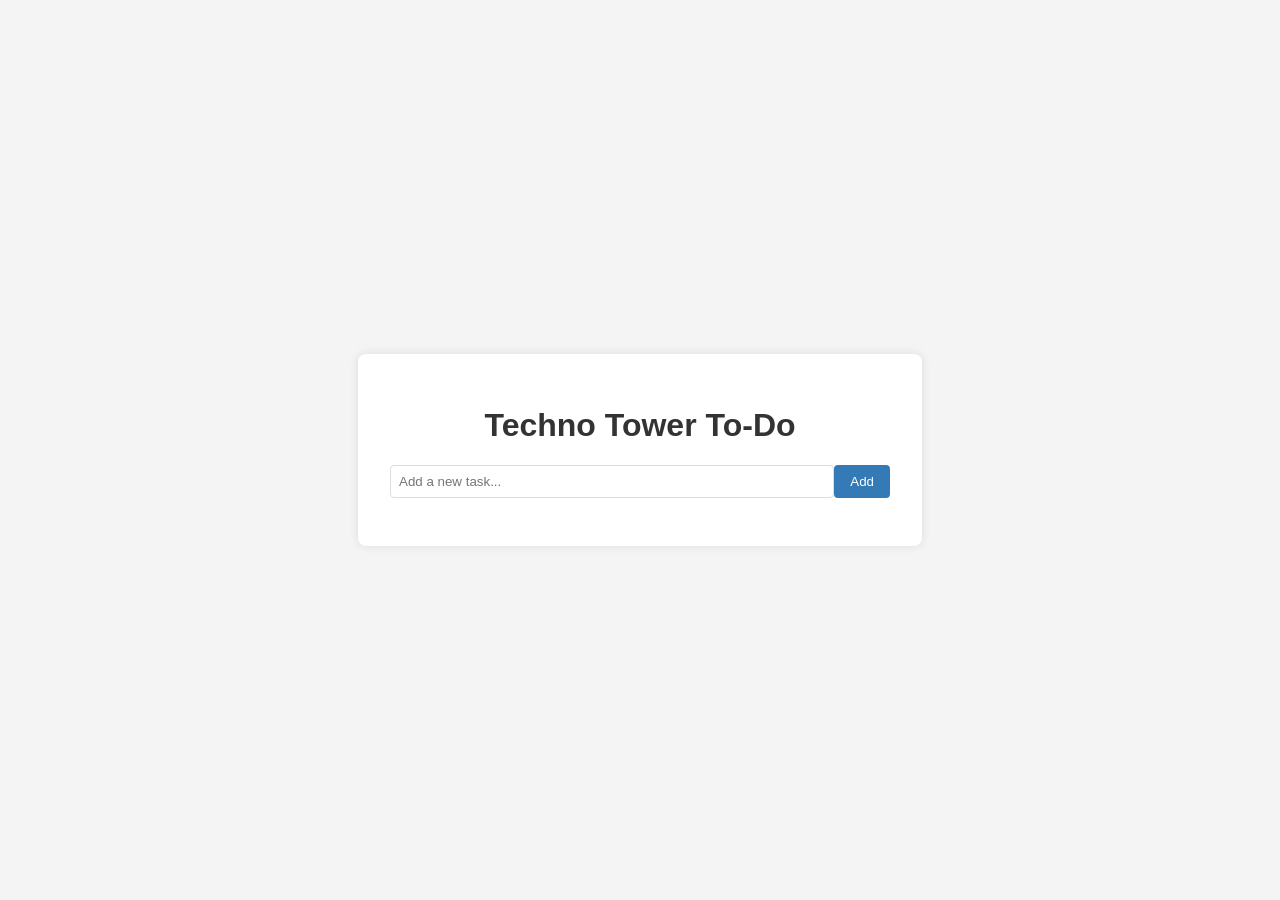
<file: index.html>
<!DOCTYPE html>
<html lang="en">
<head>
    <meta charset="UTF-8">
    <meta name="viewport" content="width=device-width, initial-scale=1.0">
    <title>Techno Tower To-Do</title>
    <link rel="stylesheet" href="style.css">
</head>
<body>
    <div class="container">
        <h1>Techno Tower To-Do</h1>
        <form id="todo-form">
            <input type="text" id="todo-input" placeholder="Add a new task...">
            <button type="submit">Add</button>
        </form>
        <ul id="todo-list"></ul>
    </div>
    <script src="script.js"></script>
</body>
</html>
</file>
<file: style.css>
body {
    font-family: sans-serif;
    background-color: #f4f4f4;
    color: #333;
    display: flex;
    justify-content: center;
    align-items: center;
    height: 100vh;
    margin: 0;
}

.container {
    background: white;
    padding: 2rem;
    border-radius: 8px;
    box-shadow: 0 0 10px rgba(0, 0, 0, 0.1);
    width: 100%;
    max-width: 500px;
}

h1 {
    text-align: center;
    color: #333;
}

#todo-form {
    display: flex;
    margin-bottom: 1rem;
}

#todo-input {
    flex: 1;
    padding: 0.5rem;
    border: 1px solid #ddd;
    border-radius: 4px;
}

button {
    padding: 0.5rem 1rem;
    border: none;
    background: #337ab7;
    color: white;
    border-radius: 4px;
    cursor: pointer;
}

button:hover {
    background: #286090;
}

#todo-list {
    list-style: none;
    padding: 0;
}

#todo-list li {
    background: #eee;
    padding: 0.5rem;
    margin-bottom: 0.5rem;
    border-radius: 4px;
    display: flex;
    justify-content: space-between;
    align-items: center;
}

#todo-list li .delete-btn {
    background: #d9534f;
    color: white;
    border: none;
    padding: 0.3rem 0.6rem;
    border-radius: 4px;
    cursor: pointer;
}

#todo-list li .delete-btn:hover {
    background: #c9302c;
}
</file>
